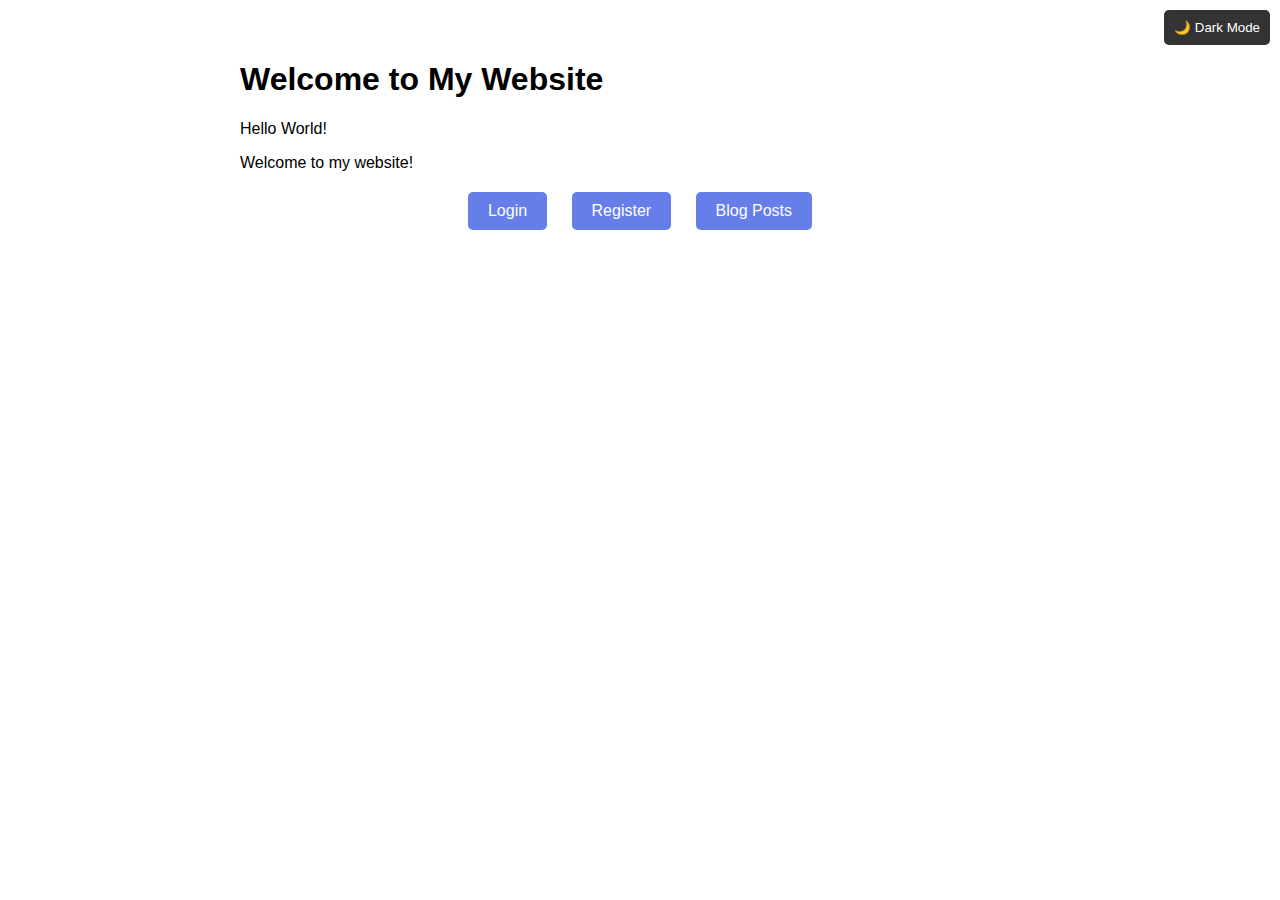
<file: Index.html>
<!DOCTYPE html>
<html lang="en">
<head>
    <meta charset="UTF-8">
    <meta name="viewport" content="width=device-width, initial-scale=1.0">
    <title>My Website</title>
    <style>
        body { margin: 0; padding: 20px; font-family: Arial; }
        .dark-mode { background: black; color: white; }
        #darkBtn { 
            position: fixed; 
            top: 10px; 
            right: 10px; 
            padding: 10px; 
            background: #333;
            color: white;
            border: none;
            border-radius: 5px;
            cursor: pointer;
        }
        .container {
            max-width: 800px;
            margin: 0 auto;
            padding: 20px;
        }
        .nav-links {
            text-align: center;
            margin: 20px 0;
        }
        .nav-links a {
            margin: 0 10px;
            padding: 10px 20px;
            background: #667eea;
            color: white;
            text-decoration: none;
            border-radius: 5px;
            display: inline-block;
        }
        .nav-links a:hover {
            background: #5a6fd8;
        }
    </style>
</head>
<body>
    <div class="container">
        <h1>Welcome to My Website</h1>
        <p>Hello World!</p>
        <p>Welcome to my website!</p>
        
        <div class="nav-links">
            <a href="login.html">Login</a>
            <a href="register.html">Register</a>
            <a href="blog.html">Blog Posts</a>
        </div>
    </div>

    <button id="darkBtn" onclick="toggleDark()">🌙 Dark Mode</button>

    <script>
        function toggleDark() {
            document.body.classList.toggle('dark-mode');
            const btn = document.getElementById('darkBtn');
            btn.textContent = document.body.classList.contains('dark-mode') ? '☀️ Light Mode' : '🌙 Dark Mode';
        }
    </script>
</body>
</html>
</file>
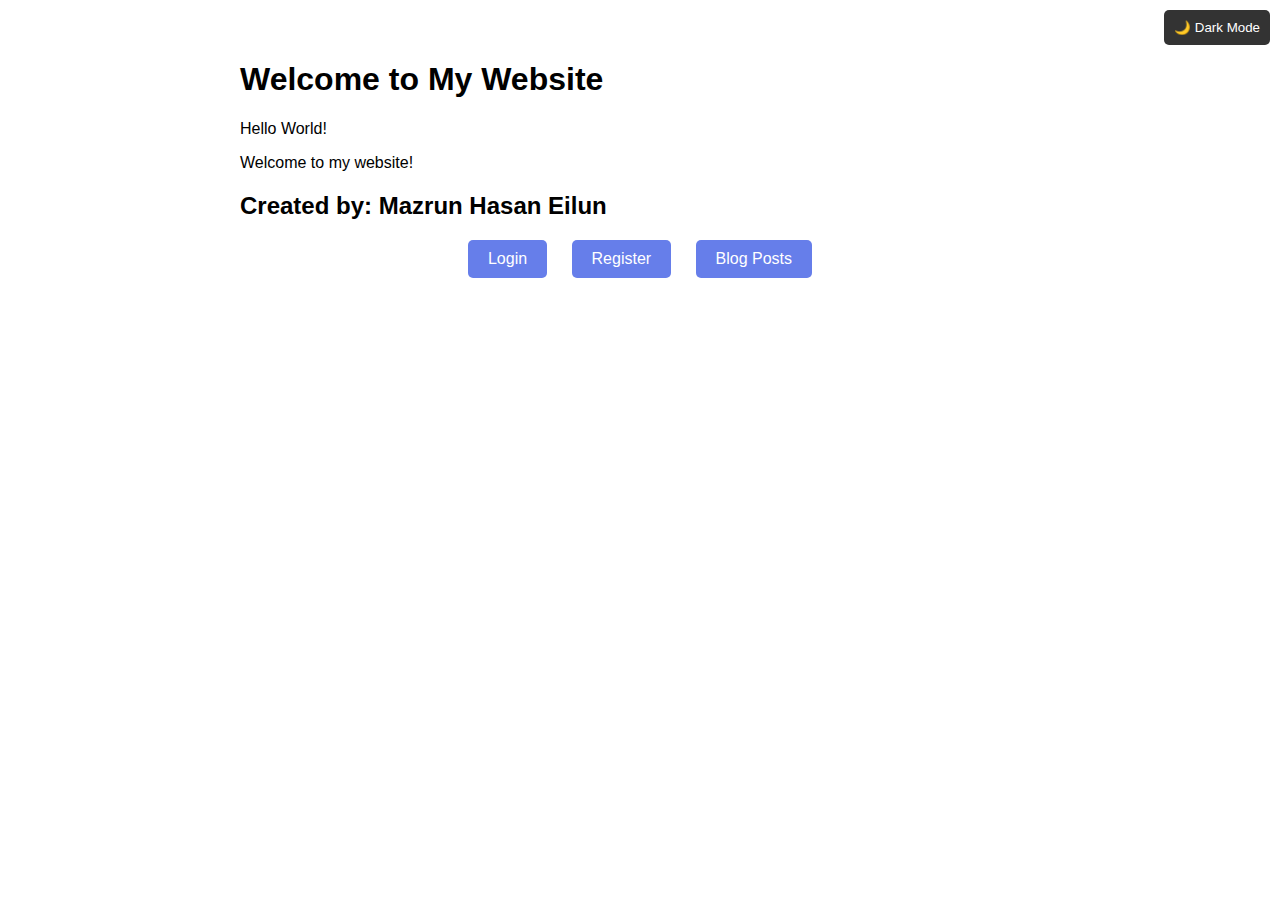
<file: index.html>
<!DOCTYPE html>
<html lang="en">
<head>
    <meta charset="UTF-8">
    <meta name="viewport" content="width=device-width, initial-scale=1.0">
    <title>My Website</title>
    <style>
        body { margin: 0; padding: 20px; font-family: Arial; }
        .dark-mode { background: black; color: white; }
        #darkBtn { 
            position: fixed; 
            top: 10px; 
            right: 10px; 
            padding: 10px; 
            background: #333;
            color: white;
            border: none;
            border-radius: 5px;
            cursor: pointer;
        }
        .container {
            max-width: 800px;
            margin: 0 auto;
            padding: 20px;
        }
        .nav-links {
            text-align: center;
            margin: 20px 0;
        }
        .nav-links a {
            margin: 0 10px;
            padding: 10px 20px;
            background: #667eea;
            color: white;
            text-decoration: none;
            border-radius: 5px;
            display: inline-block;
        }
        .nav-links a:hover {
            background: #5a6fd8;
        }
    </style>
</head>
<body>
    <div class="container">
        <h1>Welcome to My Website</h1>
        <p>Hello World!</p>
        <p>Welcome to my website!</p>
        <h2>Created by: Mazrun Hasan Eilun </h2>
        <div class="nav-links">
            <a href="login.html">Login</a>
            <a href="register.html">Register</a>
            <a href="blog.html">Blog Posts</a>
        </div>
    </div>

    <button id="darkBtn" onclick="toggleDark()">🌙 Dark Mode</button>

    <script>
        function toggleDark() {
            document.body.classList.toggle('dark-mode');
            const btn = document.getElementById('darkBtn');
            btn.textContent = document.body.classList.contains('dark-mode') ? '☀️ Light Mode' : '🌙 Dark Mode';
        }
    </script>
</body>

</html>
</file>
